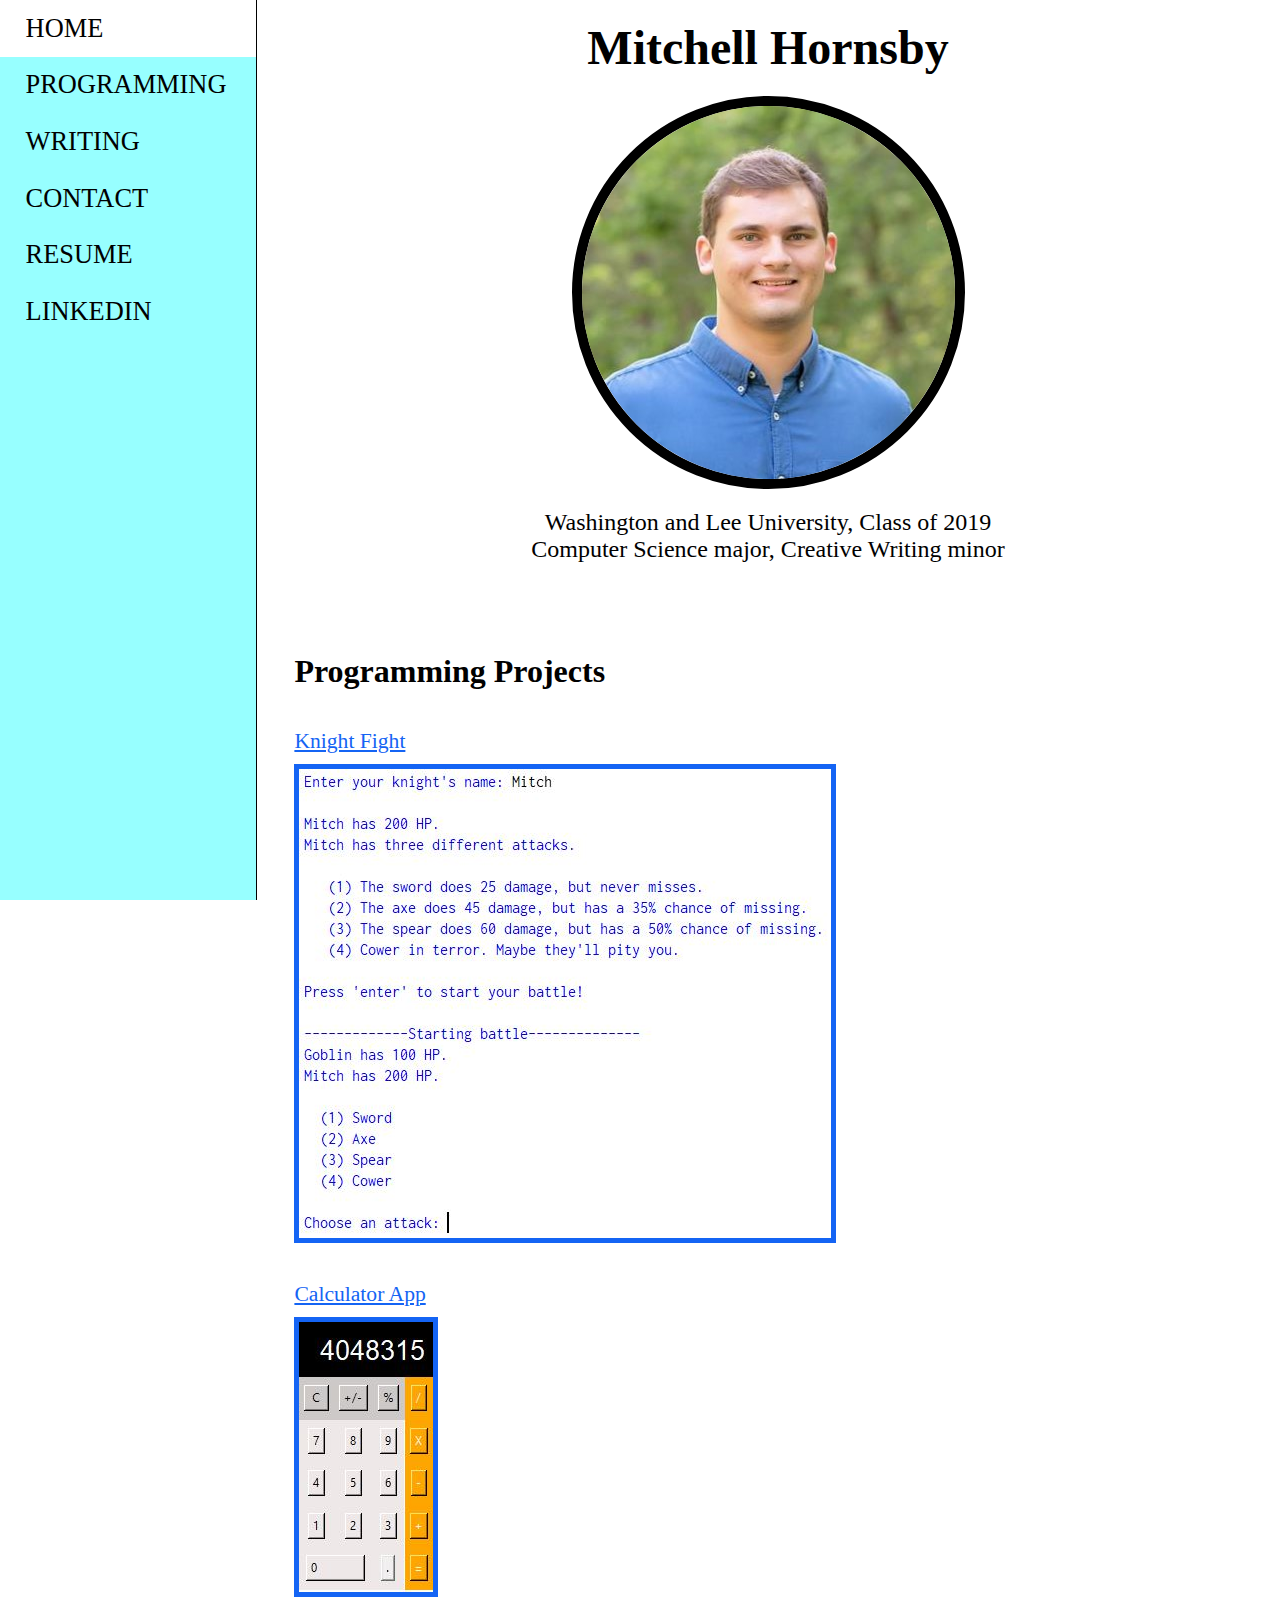
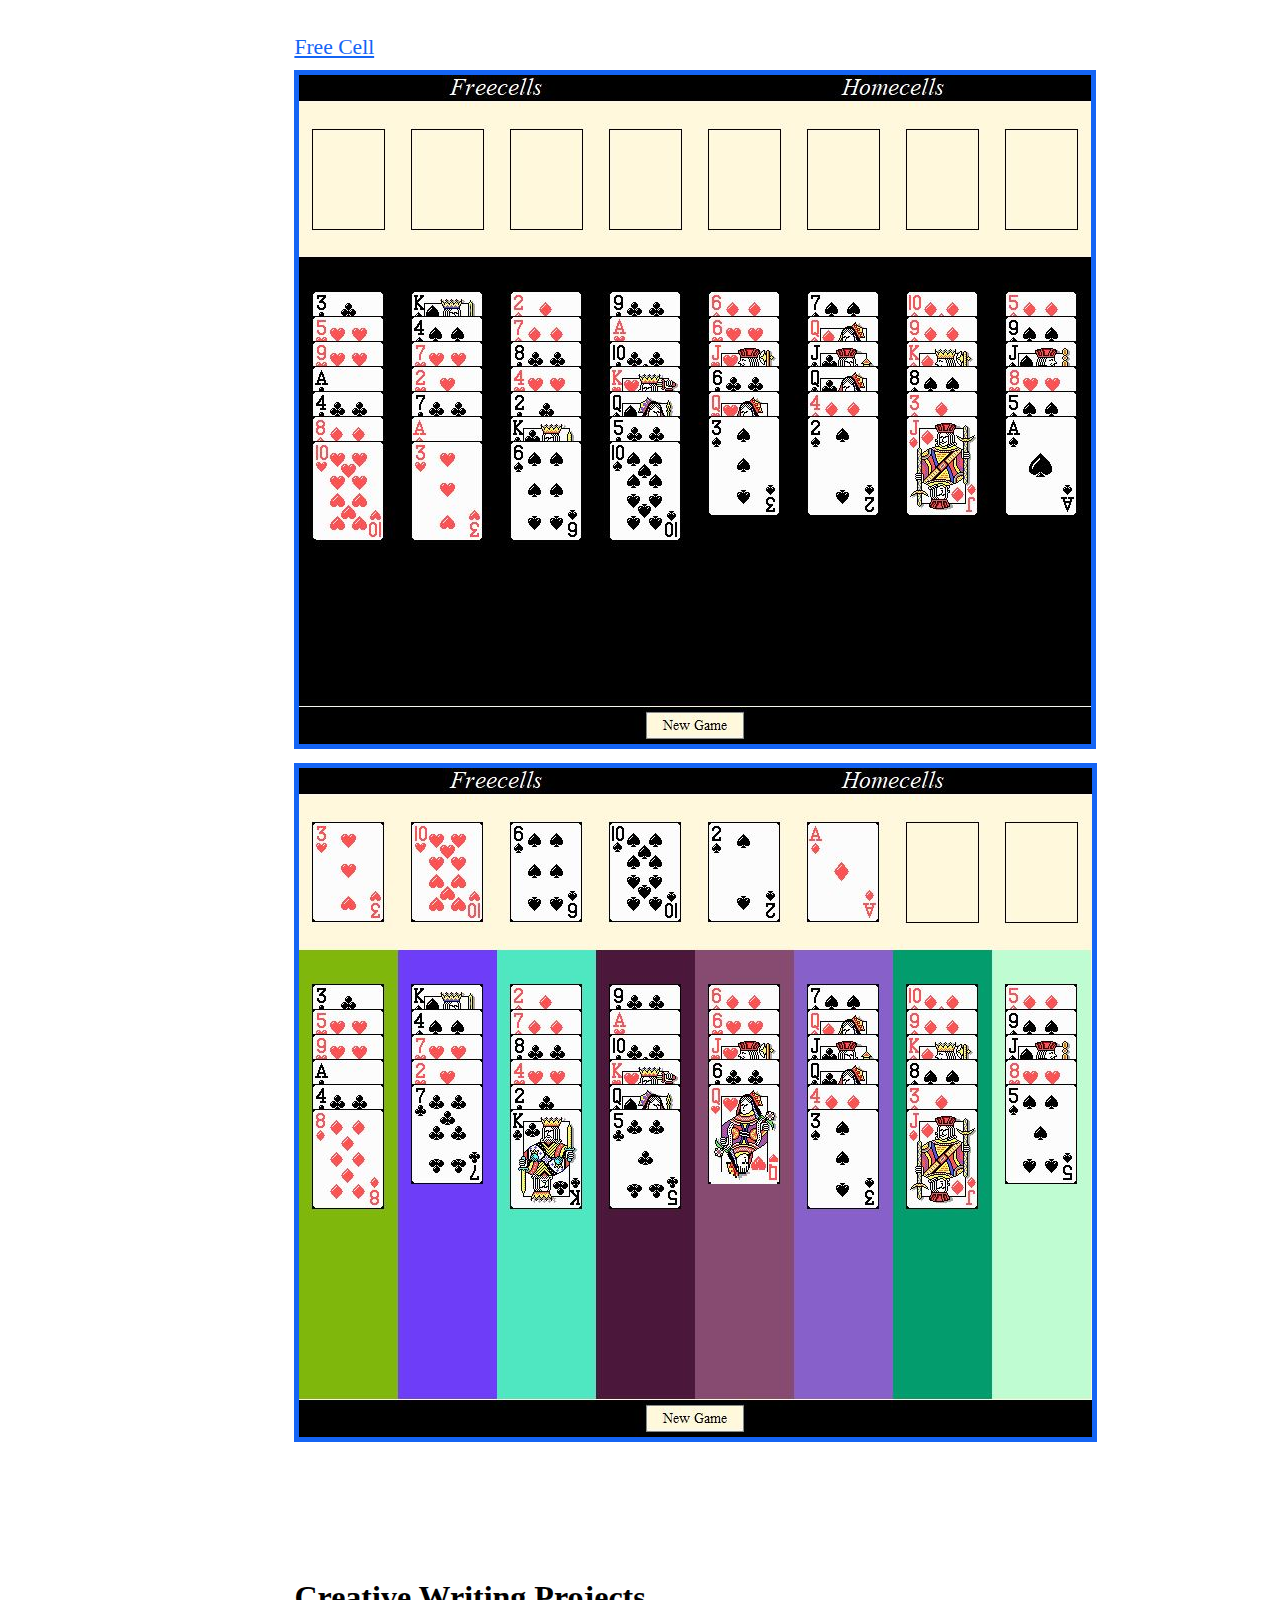
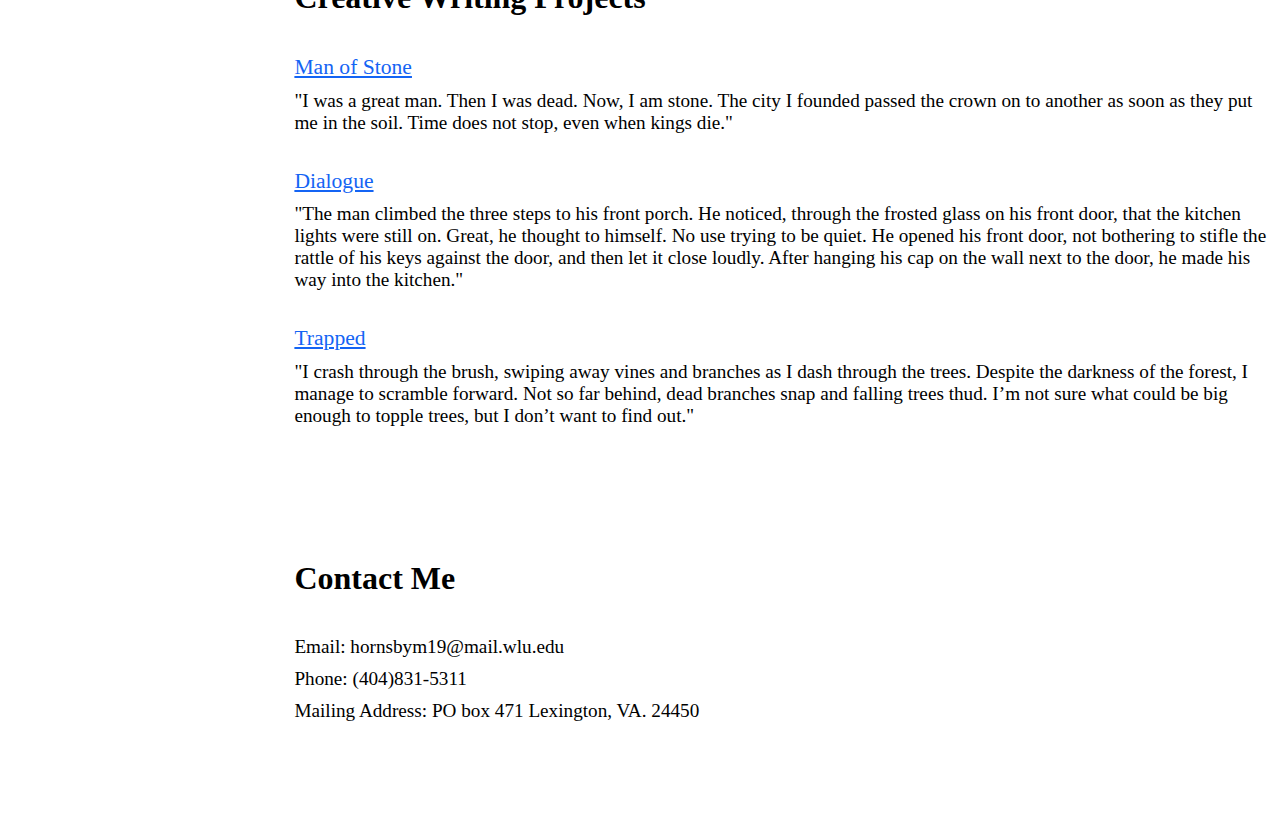
<file: index.html>
<!DOCTYPE html>
<HTML>

<Head>
    <link rel="stylesheet" href="webStyleSheet.css">
    <Title>Mitchell Hornsby</Title>
    <meta charset="UTF-8">
    <meta name="description" content="Mitchell Hornsby's online portfolio. Showcases both programming and creative writing projects.">
</Head>

<Body>
    <ul class="navbar">
        <li class="navbarItem">
            <a class="navbarLink" href="#home">HOME</a>
        </li>
        <li class="navbarItem">
            <a class="navbarLink" href="#programming">PROGRAMMING</a>
        </li>
        <li class="navbarItem">
            <a class="navbarLink" href="#writing">WRITING</a>
        </li>
        <li class="navbarItem">
            <a class="navbarLink" href="#contact">CONTACT</a>
        </li>
        <li class="navbarItem">
            <a class="navbarLink" target="_blank" href="./src/jpg/MitchellHornsbyResume.jpg">RESUME</a>
        </li>
        <li class="navbarItem">
            <a class="navbarLink" target="_blank" href="https://www.linkedin.com/in/mitchell-hornsby-3b4690153/">LINKEDIN</a>
        </li>
    </ul>

    <div class="heading">
        <h1 id="home">Mitchell Hornsby</h1>
        <img id="bioPic" src="./src/jpg/bioPic.jpg" alt="Mitchell Hornsby">
        <div class="bio">
            <ul>
                <li class="bioItem">Washington and Lee University, Class of 2019</li>
                <li class="bioItem">Computer Science major, Creative Writing minor</li>
            </ul>
        </div>
    </div>

    <div class="content">
        <div class="section">
            <h2 id="programming">Programming Projects</h2>
            <div class="project">
                <a class="link" target="_blank" href="https://github.com/hornsbym/KnightFight">Knight Fight</a>
                <div>
                    <img class="screenshot" src="./src/jpg/knightFightPic.JPG" alt="Knight Fight">
                </div>
            </div>
            <div class="project">
                <a class="link" target="_blank" href="https://github.com/hornsbym/Calculator">Calculator App</a>
                <div>
                    <img class="screenshot" src="./src/jpg/calculatorAppPic.jpg" alt="Calculator app">
                </div>
            </div>
            <div class="project">
                <a class="link" target="_blank" href="https://github.com/hornsbym/FreeCell">Free Cell</a>
                <div>
                    <img class="screenshot" src="./src/jpg/freeCellBeginningPic.jpg" alt="FreeCell initial setup">
                    <img class="screenshot" src="./src/jpg/freeCellEndPic.jpg" alt="FreeCell after a few moves">
                </div>
            </div>
        </div>

        <div class="section">
            <h2 id="writing">Creative Writing Projects</h2>
            <p>
                <div class="project">
                    <a class="link" target="_blank" href="./src/pdf/timeStory.pdf">Man of Stone</a>
                    <div class="storyPreview">
                        <p>"I was a great man. Then I was dead. Now, I am stone. The city I founded passed the crown on to another
                            as soon as they put me in the soil. Time does not stop, even when kings die." </p>
                    </div>
                </div>
                <div class="project">
                    <a class="link" target="_blank" href="./src/pdf/dialogueStory.pdf">Dialogue</a>
                    <div class="storyPreview">
                        <p>"The man climbed the three steps to his front porch. He noticed, through the frosted glass on his
                            front door, that the kitchen lights were still on. Great, he thought to himself. No use trying
                            to be quiet. He opened his front door, not bothering to stifle the rattle of his keys against
                            the door, and then let it close loudly. After hanging his cap on the wall next to the door, he
                            made his way into the kitchen." </p>
                    </div>
                </div>
                <div class="project">
                    <a class="link" target="_blank" href="./src/pdf/trapped.pdf">Trapped</a>
                    <div class="storyPreview">
                        <p>"I crash through the brush, swiping away vines and branches as I dash through the trees. Despite
                            the darkness of the forest, I manage to scramble forward. Not so far behind, dead branches snap
                            and falling trees thud. I’m not sure what could be big enough to topple trees, but I don’t want
                            to find out."
                        </p>
                    </div>
                </div>
            </p>
        </div>

        <div class="section">
            <h2 id="contact">Contact Me</h2>
            <p class="contactInfo">Email: hornsbym19@mail.wlu.edu</p>
            <p class="contactInfo">Phone: (404)831-5311</p>
            <p class="contactInfo">Mailing Address: PO box 471 Lexington, VA. 24450</p>
        </div>
    </div>
</Body>

</HTML>
</file>
<file: webStyleSheet.css>
* {
    background: transparent;
    border: 0;
    margin: 0;
    outline: 0;
    padding: 0;
    vertical-align: baseline;
}

.bio {
    text-align: center;
}

.bioItem {
    font-size: 150%;
}

#bioPic {
    border: 10px solid black;
    border-radius: 50%;
    display: block;
    margin-right: auto;
    margin-left: auto;
    margin-bottom: 2%;
}

.contactInfo {
    font-size:120%;
    margin-bottom:1%;
}

.content {
    margin-left: 23%
}

h1 {
    padding-top:2%;
    margin-bottom:2%;
    text-align: center;
}

h2 {
    font-size: 200%;
    margin-bottom: 4%;
}

.heading {
    margin-bottom: 7%;
    margin-left: 20%
}

#home {
    font-size: 300%;
}

.link {
    color: #1464F4;
    font-size: 135%;
}

.navbar {
    background-color: #97FFFF;
    border-right: 1px solid black;
    height: 100%;
    list-style-type: none;
    margin: 0;
    overflow: auto;
    padding: 0;
    position: fixed;
    width: 20%;
}

.navbarItem, .navbarLink {
    display: block;
}

.navbarItem {
    font-size: 165%;
    padding-top:5%;
    padding-bottom:5%;
    padding-left: 10%;
    vertical-align: auto;
}

.navbarItem:hover{
    background-color: white;
}

.navbarLink{
    color:black;
    text-decoration: none;
}

.navbarLink:hover{
    color: #1464F4;
}

.project {
    margin-bottom: 3.5%;
}

.screenshot {
    border: 5px solid #1464F4;
    margin-top: 1%;
}

.section {
    padding-bottom: 10%;
}

.storyPreview {
    font-size:120%;
    margin-top:1%;
}
</file>
